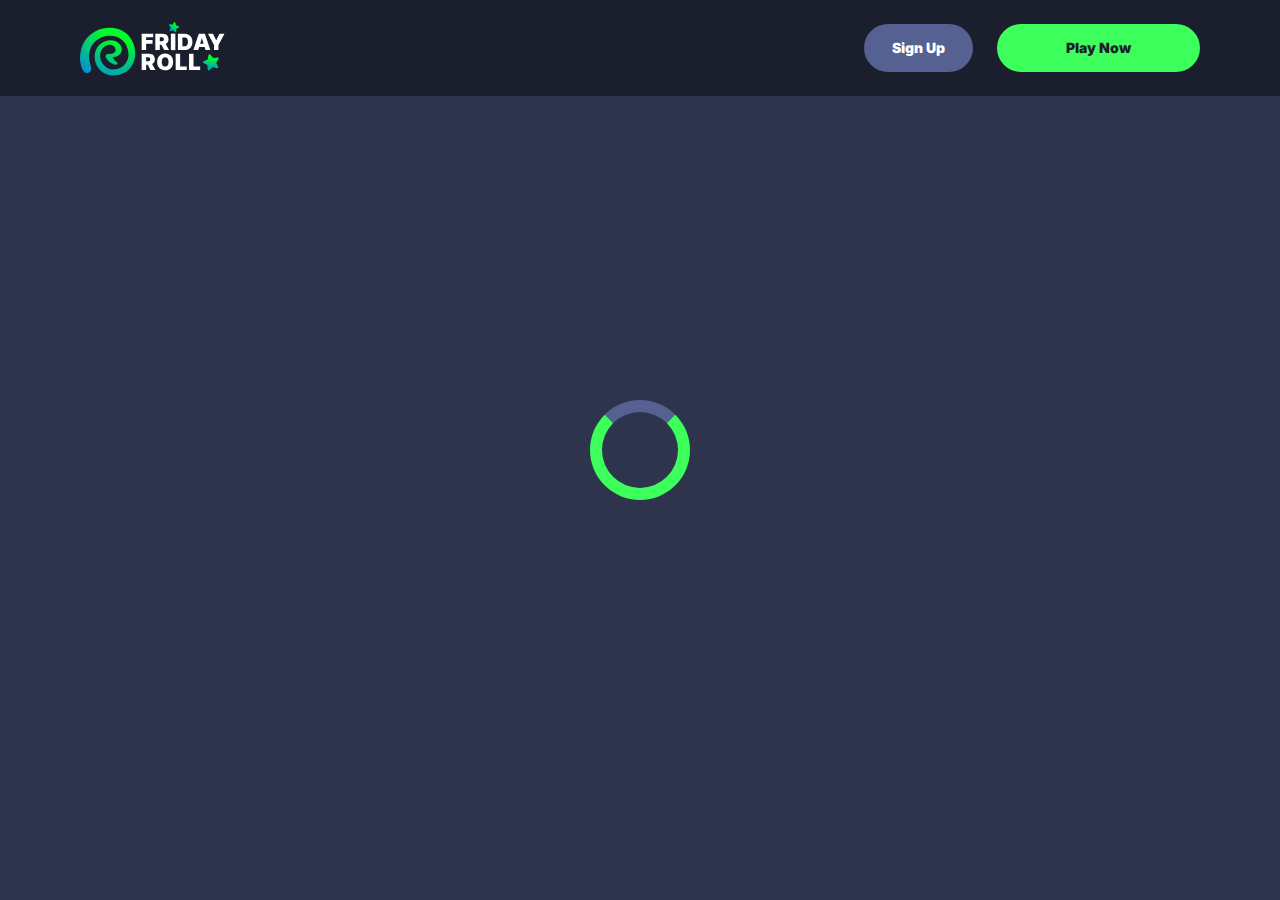
<file: casino.html>
<!doctype html>
<html lang="">
  <head>
    <script src="./index.js"></script>

    <link rel="manifest" href="./manifest.json" />

 
    <!-- Google Fonts -->
    <link rel="preconnect" href="https://fonts.googleapis.com" />
    <link rel="preconnect" href="https://fonts.gstatic.com" crossorigin />
    <link
      href="https://fonts.googleapis.com/css2?family=Inter:wght@300;400;500;600;700&display=swap"
      rel="stylesheet"
    />
      
    <!-- Google Fonts -->
    <link rel="preconnect" href="https://fonts.googleapis.com" />
    <link rel="preconnect" href="https://fonts.gstatic.com" crossorigin />
    <link
      href="https://fonts.googleapis.com/css2?family=Roboto:wght@300;400;500;600;700&display=swap"
      rel="stylesheet"
    />
      
    <!-- Google Fonts -->
    <link rel="preconnect" href="https://fonts.googleapis.com" />
    <link rel="preconnect" href="https://fonts.gstatic.com" crossorigin />
    <link
      href="https://fonts.googleapis.com/css2?family=Roboto:wght@300;400;500;600;700&display=swap"
      rel="stylesheet"
    />

    <meta
      name="viewport"
      content="width=device-width, initial-scale=1, minimum-scale=1, maximum-scale=2"
    />
    <link
      rel="preload"
      as="image"
      href="_assets/images/1763977584-426245417243397659.svg"
      fetchpriority="high"
    />
    <link rel="stylesheet" href="./normalize.css" />
    <link rel="stylesheet" href="./index.css" />
    <meta name="theme-color" content="" />
    <title>Modern Online Casino with Bonuses and Secure Withdrawals</title>
    <meta name="description" content=" Play at FridayRoll – a licensed online casino offering thousands of games, generous bonuses, fast payouts, and 24/7 support. Enjoy safe gaming on any device.
" />
    <meta property="og:title" content="Modern Online Casino with Bonuses and Secure Withdrawals" />
    <meta property="og:description" content=" Play at FridayRoll – a licensed online casino offering thousands of games, generous bonuses, fast payouts, and 24/7 support. Enjoy safe gaming on any device.
" />
    <link
      rel="canonical"
      href="https://fridayroll-online.com"
    />
    <meta property="og:site_name" content="Modern Online Casino with Bonuses and Secure Withdrawals" />
    <meta property="og:locale" content="en-CA" />
    <meta property="og:image" content="_assets/images/1763977563-123242.webp" />
    <meta property="og:image:width" content="1200" />
    <meta property="og:image:height" content="630" />
    <meta property="og:type" content="website" />
    <meta name="twitter:card" content="summary_large_image" />
    <meta name="twitter:site" content="fridayroll-online.com" />
    <meta name="twitter:title" content="Modern Online Casino with Bonuses and Secure Withdrawals" />
    <meta name="twitter:description" content=" Play at FridayRoll – a licensed online casino offering thousands of games, generous bonuses, fast payouts, and 24/7 support. Enjoy safe gaming on any device.
" />
    <meta name="twitter:image" content="_assets/images/1763977563-123242.webp" />
    <meta name="twitter:image:width" content="1200" />
    <meta name="twitter:image:height" content="630" />
    <link rel="icon" href="_assets/images/1763977573-favicon-cdnwlfridaystaticcom.svg" type="image/x-icon" sizes="16x16" />
    <meta name="language" content="en-CA" />
    <link rel="apple-touch-icon" href="" sizes="96x96" />
    <link
      rel="icon"
      href="_assets/images/1763977579-favicon-cdnwlfridaystaticcom.svg"
      type="image/webp"
      sizes="192x192"
    />
    <meta http-equiv="X-UA-Compatible" content="IE=edge" />
    <meta name="keywords" content="casino, online casino, gambling, slots, table games" />
    <link rel="icon" type="image/x-con" href="_assets/images/1763977573-favicon-cdnwlfridaystaticcom.svg" />
    <link rel="manifest" href="/manifest.json" />
    <link
      rel="preload"
      href="_assets/images/1763977631-123242.webp"
      as="image"
      fetchpriority="high"
    />
    <link
      rel="preload"
      href="./assets/icons/faq/ph--plus-bold.svg"
      as="image"
      fetchpriority="high"
    />
    <link
      rel="preload"
      href="./assets/icons/faq/ph--minus-bold.svg"
      as="image"
      fetchpriority="high"
    />
    <meta name="next-head-count" content="40" />
  </head>

  <body>
    <header class="header">
      <div class="headerBlock">
        <div class="headerLogoContainer">
          <a href="fridayroll-online.com" aria-label="Main page"
            ><img
              class="header__logo logo"
              src="_assets/images/1763977584-426245417243397659.svg"
              alt="FridayRoll Logo"
          /></a>
        </div>
        <ul class="nav__list">
          <li class="nav__item">
            <a
              class="nav__link"
              href="casino.html?id=example-offer-id"
              aria-label="Sign Up"
              id="navSignUp"
            >
              Sign Up
            </a>
          </li>
          <li class="nav__item nav__itemLarge">
            <a
              class="nav__link nav__linkLarge"
              href="casino.html?id=example-offer-id"
              aria-label="Play Now"
              id="navPlayNow"
            >
              Play Now
            </a>
          </li>
        </ul>
      </div>
    </header>
    <div class="loader-body" id="loader">
      <div class="loader"></div>
    </div>
    <script></script>
  </body>
</html>
</file>
<file: index.css>
.main,.wrapper{width:100%;display:flex;position:relative}.btn,.main,.wrapper{position:relative}.btn,.not-found-title,.subtitle,.title{font-family:var(--accent-font);font-weight:900}.btn,.nav__item,.subtitle,.title{font-weight:900}.operatorElementGrey,.payElementGrey{mix-blend-mode:screen}.btn,.heroTitle,.subtitle,.title{text-transform:uppercase}.casinoCard,.heroTitle,.nav__list{letter-spacing:0}.cardName,.casinoCard,.loader-body,.not-found-content{text-align:center}.bonusDetailsImage,.cardImage{filter:drop-shadow(0 .125rem .125rem rgb(0 0 0 / .75))}.btn:hover,.gameContainer:hover,.nav__item:hover{transform:scale(1.1)}.btn:hover,.faqLabel:hover,.gradientContainer:hover,.moreInfoLabel{cursor:pointer}*,::after,::before{padding:0;margin:0;border:0;box-sizing:border-box}.btn,.btn--large{border-radius:6.25rem;line-height:1.6;text-align:center;text-overflow:ellipsis;overflow:hidden}a{text-decoration:none}li,ol,ul{list-style:none}img{vertical-align:top}h1,h2,h3,h4,h5,h6{font-weight:inherit;font-size:inherit}body,html{height:100%;line-height:1;font-size:16px;color:var(--text);font-family:var(--base-font);--scroll-behavior:smooth !important;scroll-behavior:smooth!important}body.overflow{overflow:hidden}.wrapper{min-height:100%;flex-direction:column;overflow-x:hidden}.container{max-width:90rem;margin:0 auto}.main{flex:1 1 auto;flex-direction:column;background:var(--main-bg)}.block{margin:0 auto;max-width:70rem;padding:0}.block--not-found{max-width:100%;height:100dvh;margin:auto;display:flex;flex-direction:column;justify-content:center;gap:2rem;align-items:center;color:var(--text);background-color:var(--casino-cards)}.btn,.loader-body{justify-content:center;display:flex}.not-found-title{font-size:4rem;color:var(--welcome-bonus-text)}.btn,.btn a{color:var(--button-text)}.not-found-content{font-size:1.5rem;margin:.3125rem;color:var(--text)}.block--not-found button{margin-top:1.875rem}.btn{width:13.625rem;height:3.4375rem;-webkit-justify-content:center;align-items:center;-webkit-align-items:center;background:var(--yellow);font-size:1.25rem;transition:0.2s;box-shadow:inset 0 0 0 .125rem transparent,0 0 0 .125rem #fff0}.btn--large{width:17.5rem;height:5.4375rem;font-size:1.75rem;gap:6.25rem;box-shadow:inset 0 0 0 .1875rem #fff0,0 .125rem 0 0 #fff0;background:var(--yellow-button);color:var(--main-button-text)}.btn--medium{width:13rem;height:3.25rem;font-size:1.25rem;line-height:1.6}.content,.subtitle,.title{line-height:1.39;color:var(--text)}.btn--small{width:9.125rem}.title{font-size:3.5rem}.title span{color:var(--text)}.subtitle{font-size:2.5rem}.content{font-family:var(--base-font);font-size:1.25rem}.logo{width:100%;height:auto}.heroTitle,.nav__item{font-family:var(--accent-font)}.nav__select__container{cursor:pointer;scale:1!important;transform:scale(1)!important}.nav__select{background:var(--bg);color:var(--lang-select-color);text-transform:uppercase;cursor:pointer}:root{--accent-font:'Inter', sans-serif;--base-font:'Roboto', sans-serif;--welcome-bonus-font:'Roboto', sans-serif;--lang-select-color:#222829;--bg:#1B1F2D;--bg-light:#2D344C;--main-bg:#1B1F2D;--text:#eef1f2;--text-black:#ffffff;--table-head:#556190;--text-head:#ffffff;--hero-title-text:#222829;--yellow:#556190;--yellow-button:#3CFF5B;--welcome-bonus-bg:#2D344C;--button-text:#ffffff;--main-button-text:#1B1F2D;--border-color:#efefdc;--casino-cards:#2D344C;--welcome-bonus-text:#3CFF5B;--bonus-border-head:#efefdc;--bonus-border:#000033;--pay-back:#deeadf;--providers-back:#2D344C;--faq-label:#2D344C;--bg-footer:#1B1F2D;--copyright:#e7e7d5;--link-hover:#eef1f2;--icon-color:;--top-games-hover-fg:#deeadf}.loader-body{width:100%;height:100vh;align-content:center;transition:0.5s;align-items:center;background-color:var(--casino-cards)}.header,.nav__item{justify-content:center;display:flex}.loader__img{width:7.5rem;height:7.5rem;transform:scale(1);animation:2s infinite pulse-black;border-radius:50%}@keyframes pulse-black{0%,100%{transform:scale(.8);box-shadow:0 0 0 1.25rem var(--yellow)}70%{transform:scale(1);box-shadow:0 0 0 .625rem #fff0}}.loader{width:6.25rem;height:6.25rem;border:.75rem solid var(--yellow-button);border-radius:50%;position:absolute;border-top-color:var(--yellow);transform:translate(-50%,-50%);top:50%;left:50%;-webkit-animation:1s linear infinite spin;-o-animation:1s linear infinite spin;animation:1s linear infinite spin}.loader-body.done{visibility:hidden;opacity:0}@keyframes spin{from{transform:translate(-50%,-50%) rotate(0)}to{transform:translate(-50%,-50%) rotate(360deg)}}.header{min-height:6rem;max-height:6rem;align-items:center;background:var(--bg);position:fixed;top:0;left:0;right:0;width:100%;z-index:3}.headerBlock{width:100%;height:100%;display:flex;gap:.625rem;align-items:center;justify-content:space-between;padding:1.5rem 10rem}.headerLogoContainer{height:100%;max-width:8.75rem;width:8.75rem;margin-left:0;display:flex}.headerLogoContainer a{margin:auto;width:100%}.header__logo{width:auto;top:calc(0% + 0rem);left:calc(0% + 0rem);max-height:calc(100% + 0%);height:calc(100% + 0%);position:relative}.nav__list{display:flex;gap:1.5rem}.nav__item{align-items:center;font-size:.875rem;line-height:1.7;transition:0.2s;border-radius:6.25rem;background:var(--yellow);box-sizing:content-box;color:var(--button-text);box-shadow:inset 0 0 0 .125rem transparent,0 .125rem 0 0 #fff0}.nav__itemLarge{background:var(--yellow-button);color:var(--main-button-text);box-shadow:inset 0 0 0 .125rem #fff0,0 .125rem 0 0 #fff0}.nav__item:hover{cursor:pointer}.nav__link{color:var(--button-text);padding:.75rem 1.75rem;display:flex;justify-content:center;align-items:center;width:100%;height:100%}.nav__linkLarge{color:var(--main-button-text);padding:.75rem 4.3125rem}@media (max-width:90rem){.headerBlock{max-width:70rem;margin:0 auto;padding:1.5rem 0}}@media (max-width:75rem){.block{padding:0 2.5rem}.headerBlock{padding:1.5rem 3rem 1.5rem 2.7rem}}@media (max-width:64rem){.headerBlock{padding:1.5rem 3rem 1.5rem 2.7rem}.headerLogoContainer{margin-left:0}}.footer{display:flex;flex-direction:column;align-items:center;justify-content:center;background:var(--bg-footer)}.footerContainer{max-width:90rem;margin:0 auto;width:100%}.footerTop{padding-top:1.625rem;padding-bottom:.5rem;width:100%;display:flex;justify-content:center;position:relative}.footerLogoContainer{position:absolute;top:.5rem;left:10rem}.footer__logo{width:8.75rem;height:auto}.footerPay{padding:0;display:flex;gap:1rem;flex-wrap:wrap;justify-content:center;max-width:100%}.payElementGrey{max-height:2rem;width:auto}.payElementColor{display:none;max-height:2rem;width:auto}.bonusDetailsInfo .bonusDetailBlockAdd,.heroTextMobile,.moreInfoInput,.operatorBlock:hover .operatorElementGrey,.payBlock:hover .payElementGrey,.topCasinoChipsLeftMobile{display:none}.faqInput:checked+.faqLabel+.faqContent,.heroTextDesktop,.operatorBlock:hover .operatorElementColor,.payBlock:hover .payElementColor{display:block}.footerMiddle,.footerOperator{display:flex;justify-content:center}.footerMiddle{padding-top:.5rem;padding-bottom:0;width:100%}.footerOperator{max-width:40.5rem;width:80%;padding:0;flex-wrap:wrap;gap:.5rem}.operatorElementColor,.operatorElementGrey{max-height:2rem;width:auto;margin-bottom:1rem}.operatorElementColor{display:none}.footerBottom{padding-top:.625rem;padding-bottom:.625rem}.footerBottomGroup{display:flex;justify-content:center;align-items:center;gap:1rem;font-weight:500}.footerBottomAge{font-size:2rem;line-height:1.1875;color:var(--copyright)}.footerBottomCopyright{font-size:1.25rem;line-height:2;color:var(--copyright)}@media (max-width:86.25rem){.footerTop{padding-top:1.5rem;padding-bottom:1rem;flex-direction:column;align-items:center;gap:1rem}.footerLogoContainer{position:static;display:block}.footer__logo{width:8.75rem;height:auto}}@media (max-width:64rem){.footerOperator{width:60%}.payElementColor,.payElementGrey{max-height:1.75rem}.operatorElementColor,.operatorElementGrey{max-height:1.5625rem}}@media (max-width:55rem){.footerOperator{width:70%}}@media (max-width:48rem){.not-found-title{font-size:4rem}.btn--large,.not-found-content{font-size:1.25rem}.btn--large{width:15rem;height:4.5rem;gap:.625rem;line-height:1.6;border-radius:6.25rem;background:var(--yellow-button)}.header{min-height:6rem;max-height:6rem}.headerBlock{padding:1.5rem 2.5rem 1.5rem 2.3rem}.headerLogoContainer{max-width:7.25rem;width:7.25rem}.header__logo{height:auto;top:calc(0% + 0rem);left:calc(0% + 0rem);max-width:calc(7.25rem + 0%);width:calc(7.25rem + 0%);position:relative}.nav__list{gap:.5rem}.nav__item{font-size:.625rem;border-radius:6.25rem}.nav__link{padding:.5rem 1.15625rem}.nav__linkLarge{padding:.5rem 1.75rem}.footer__logo{width:5.5rem;height:auto}}@media (max-width:36.25rem){.footerBottomGroup{gap:.625rem}.footerPay{gap:.4rem}.footerOperator{gap:.4rem;width:80%}.operatorElementColor,.operatorElementGrey,.payElementColor,.payElementGrey{max-height:1.375rem}.footerBottomAge{font-size:1.625rem}.footerBottomCopyright{font-size:1rem}}@media (max-width:36rem){.btn,.btn--large{border-radius:6.25rem}.subtitle,.title{font-weight:900;font-family:var(--accent-font);word-wrap:break-word}.btn--large{width:15rem;height:4.5rem;gap:.625rem;font-size:1.5rem;line-height:1.6;background:var(--yellow-button)}.btn--medium{font-size:1.125rem;line-height:1.6}.title{font-size:2rem}.subtitle{font-size:1.5rem}.footerMiddle{padding-top:0;padding-bottom:0}.footerOperator{max-width:26rem;width:100%}.footerBottomGroup,.footerPay{gap:.625rem}.payElementColor,.payElementGrey{max-height:1.375rem}.operatorElementColor,.operatorElementGrey{max-height:1.375rem;margin-bottom:.4rem}.footerBottomAge,.footerBottomCopyright{font-size:1.125rem;line-height:1.17;color:var(--copyright)}}@media (max-width:30rem){.footerBottomGroup{gap:.1875rem;font-weight:400}.payElementColor,.payElementGrey{max-height:1rem}.footerBottomAge,.footerBottomCopyright{font-size:.75rem}.footerBottomGroup,.footerPay{gap:.5rem}}.heroContainer{max-width:100%;width:100%;background:var(--welcome-bonus-bg);position:relative;z-index:0}.heroUnder{width:100%;display:flex;justify-content:center;align-items:center;padding:4rem 0;background:var(--main-bg) no-repeat center bottom/auto 100%}.heroMainTitle{max-width:70rem;width:70rem;border-radius:.9375rem;background:var(--welcome-bonus-bg);padding:1.4375rem 3.75rem;text-transform:uppercase;font-size:1.75rem;line-height:1.214;text-align:center;margin:0;color:var(--text)}.hero,.heroButton,.heroGroup{z-index:1;position:relative}.hero{max-width:90rem;width:100%;margin:0 auto;padding:8.53125rem 0 8.75rem;max-width:calc(90rem + 0%);width:calc(100% + 0%);background:url(_assets/images/1763977600-123242.webp) right calc(10.5rem + 0rem) top calc(8.5rem + -2rem) / auto calc(63% + 0%) no-repeat}.heroBlock{position:relative;width:100%;max-width:70rem;margin:0 auto}.heroGroup{width:100%;margin-bottom:5.03125rem;display:flex;flex-direction:column;gap:3rem}.heroTitle{max-width:22.75rem;font-size:4rem;font-weight:900;line-height:1.5625;color:var(--hero-title-text);text-shadow:0 .25rem .25rem rgb(0 0 0 / .25);font-family:var(--welcome-bonus-font)}.heroTextGroup{max-width:70%;margin-bottom:0}.heroText{font-size:2rem;line-height:1.1875;min-height:2.375rem;font-weight:500;color:var(--text)}.heroTextBonus{max-width:50%}.heroLink{display:block;width:18.125rem}.heroButton,.gamesButton,.advantagesButton,.bonusDetailsButton,.topCasinoButton{width:18.125rem;font-size:1.75rem}@media (max-width:85rem){.hero{padding:8.53125rem 0 8.75rem;background:url(_assets/images/1763977600-123242.webp) right calc(1rem + 0rem) top calc(10rem + -2rem) / auto calc(55% + 0%) no-repeat}.heroTextBonus{max-width:65%}}@media (max-width:75rem){.heroMainTitle{max-width:52.0625rem}}@media (max-width:64rem){.hero{padding:8.53125rem 0 8.75rem;background:url(_assets/images/1763977600-123242.webp) right calc(1rem + 0rem) top calc(10rem + -2rem) / auto calc(50% + 0%) no-repeat}.heroGroup{gap:2rem}.heroTextBonus{max-width:70%}.heroTitle{max-width:22.75rem;font-size:3rem}.heroText{font-size:1.5rem;min-height:1.7rem}}@media (max-width:58.125rem){.hero{padding:8.53125rem 0 8.75rem;background:url(_assets/images/1763977600-123242.webp) right calc(1rem + 0rem) top calc(10rem + -2rem) / auto calc(45% + 0%) no-repeat}.heroTextBonus{max-width:64%}.heroMainTitle{max-width:34.1875rem}}@media (max-width:48rem){.heroTextBonus,.heroTextGroup{max-width:100%}.heroText,.heroTitle{font-family:var(--accent-font)}.hero{padding:24.09375rem 0 2.75rem;background:url(_assets/images/1763977600-123242.webp) center top calc(10rem + -2rem) / auto calc(36% + 0%) no-repeat}.heroUnder{height:4rem}.heroBlock{text-align:center}.heroGroup{margin-bottom:0;gap:1.45rem;align-items:center}.heroTextGroup{margin-top:1.55rem}.heroTextDesktop{display:none}.heroTextMobile{display:block}.heroLink{margin-left:auto;margin-right:auto;width:16.375rem;position:relative;left:0}.heroButton,.gamesButton,.advantagesButton,.bonusDetailsButton,.topCasinoButton{font-size:1.5rem;width:16.375rem;height:4.8125rem}.heroTitle{max-width:22.75rem;font-size:3.5rem;display:none}.heroText{text-transform:uppercase;font-size:1.5rem;line-height:1.5;min-height:auto;color:var(--text)}.heroMainTitle{padding:1rem .8125rem;font-size:1.25rem;max-width:38.5rem}}.bonusDetailsTitle,.sprovidersTitle,.topCasinoGroup,.topCasinoTitle{margin-bottom:3rem}@media (max-width:43.75rem){.heroMainTitle{max-width:31rem}.heroUnder{padding:5.5rem 2.5rem}}@media (max-width:36rem){.heroBlock,.heroTextGroup{margin-left:0}.hero{background:url(_assets/images/1763977631-123242.webp) center top calc(3.5rem + 2rem) / auto calc(50% + -10%) no-repeat}.heroBlock{padding-right:0;padding-left:0}.heroTitle{margin-left:2.5rem;margin-top:0}}@media (max-width:34.375rem){.hero{background:url(_assets/images/1763977631-123242.webp) center top calc(5.5rem + 2rem) / auto calc(50% + -10%) no-repeat}.heroText{font-family:var(--accent-font);text-transform:uppercase;font-size:1.2rem}.heroUnder{height:4rem}.heroMainTitle{padding:.5rem;font-size:1rem}}@media (max-width:25.875rem){.hero{background:url(_assets/images/1763977631-123242.webp) center top calc(4.2rem + 2rem) / auto calc(50% + -10%) no-repeat}.heroGroup{gap:2rem}.heroUnder{height:4rem}.heroTitle{margin-top:0;max-width:22.75rem;font-size:2.6rem;line-height:110%}.heroText{font-size:1.1rem;line-height:1.1;min-height:1.32rem}}@media (max-width:23.4375rem){.hero{padding:15rem 0 1rem;background:url(_assets/images/1763977631-123242.webp) center top calc(2.5rem + 2rem) / auto calc(55% + -10%) no-repeat}.heroGroup{gap:1rem}.heroUnder{height:2rem;padding:2.5rem 1.5rem}.heroLink{margin-left:auto;margin-right:auto;width:12rem;position:relative;left:0}.heroTitle{margin-top:0;max-width:22.75rem;font-size:2.6rem;line-height:110%}.heroText{font-size:.8rem;line-height:1;min-height:1rem;margin-left:1rem;margin-right:1rem}.heroButton,.gamesButton,.advantagesButton,.bonusDetailsButton,.topCasinoButton{font-size:1rem;line-height:1;width:12rem!important;height:3rem;margin:0 auto}}.cardBonus,.cardName,.cardWelcome{max-width:100%}.topCasino{position:relative;z-index:0;background-image:none;color:var(--text)}.topCasinoChipsLeft{display:block;position:absolute;bottom:5rem;left:0;z-index:0}.topCasinoBlock{padding-top:4.5rem;position:relative;z-index:1}.topCasinoGroup{max-width:100%;display:flex;flex-wrap:wrap;gap:1.6625rem;justify-content:flex-start;align-items:stretch}.cardBonus,.cardWelcome{margin:auto;font-family:var(--base-font)}.sgradientContainer,.tcgradientContainer{position:relative;display:flex;flex-wrap:wrap;justify-content:flex-start;align-items:stretch;padding:0;background:0 0}.bonusTableRowContainer::before,.gggradientContainer::before,.pygradientContainer::before,.sgradientContainer::before,.tcgradientContainer::before{content:"";position:absolute;top:-.125rem;left:-.125rem;right:-.125rem;bottom:-.125rem;background:0 0;z-index:-1;border-radius:.5rem}.casinoCard{width:16.25rem;height:auto;padding:2rem 1.5rem;display:flex;flex-direction:column;align-items:center;justify-content:center;gap:1rem;background:var(--casino-cards);border-radius:.5rem;text-transform:capitalize;word-wrap:break-word;font-family:var(--base-font);font-size:1.25rem;line-height:1.2}.cardButton,.cardButton span{width:12.625rem}.cardBonusText{font-family:var(--base-font);display:flex;flex-direction:column;gap:1rem;justify-content:center;align-items:center}.cardWelcome{color:var(--welcome-bonus-text);font-size:1.5rem;line-height:1.17}.cardBonus{font-size:1.25rem;line-height:1.15}.cardImage{margin-top:0;justify-self:flex-start}.cardName{font-family:var(--base-font);font-weight:500;font-size:1.25rem;line-height:1.2}.gamePlayText,.gameTitle{font-family:var(--base-font);font-weight:500}.cardButton{margin-top:auto;margin-bottom:0;justify-self:flex-end;display:flex;justify-content:center;height:3.5rem}.topCasinoButton{width:17.5rem;margin:0 auto}@media (max-width:75rem){.topCasinoGroup{justify-content:center}}@media (max-width:64.375rem){.topCasino{background-image:none}.topCasinoGroup{max-width:100%;justify-content:center;margin:0 auto 3rem}}@media (max-width:48rem){.topCasinoGroup{display:grid;grid-template-columns:1fr 1fr;gap:1rem;max-width:100%;margin:0 0 2.5rem;padding-left:2.5rem;padding-right:2.5rem}.casinoCard{width:100%}}@media (max-width:36rem){.casinoCard,.tcgradientContainer::before{border-radius:.5rem}.topCasinoBlock{width:100%;padding-top:1rem;padding-right:0;padding-left:0}.cardName,.topCasinoChipsLeft{display:none}.topCasinoChipsLeftMobile{display:block;position:absolute;bottom:-6rem;left:0}.topCasinoTitle{max-width:18.75rem;margin-left:2.5rem;margin-right:2.5rem}.casinoCard{padding:1rem 1.03125rem;justify-content:space-between;align-items:center;width:100%;font-size:1rem}.cardImage{margin-top:0;max-width:10rem;width:10rem;height:4rem}.cardBonusText{gap:.5rem}.cardWelcome{font-size:1.5rem;line-height:1.17}.cardBonus{font-size:1rem;line-height:1.1875;max-width:70%}.cardButton,.cardButton span{max-width:12.5rem;width:12.5rem}.cardButton{padding:0;height:3.375rem;font-size:1.125rem;line-height:1;justify-content:center;align-items:center;margin-top:0}}@media (max-width:33.125rem){.topCasinoGroup{grid-template-columns:1fr}.cardBonus{max-width:100%}}.bonus .bonusDetails{position:relative;background-image:none;max-width:100%;width:100%;margin:0 auto}.bonusChipsRight{display:block;position:absolute;top:-8rem;right:0}.bonusDetailsBlock,.gamesBlock,.sprovidersBlock{padding-top:8.75rem;padding-bottom:8.75rem}.bonusTable{display:flex;flex-direction:column;gap:1.5rem;margin-bottom:3rem}.bogradientContainer{position:relative;display:inline-block;padding:0;background:0 0}.bonusTableHeader,.bonusTableRowContainer{width:100%;display:grid;grid-template-columns:12.875rem repeat(5,1fr);font-size:1.25rem;border-radius:.5rem}.bogradientContainer::before{content:"";position:absolute;top:-.0625rem;left:-.0625rem;right:-.0625rem;bottom:-.0625rem;background:0 0;z-index:-1;border-radius:.5rem}.bonusTableHeader{row-gap:1.5rem;line-height:2}.bonusTableRowContainer{grid-column-start:1;grid-column-end:7;position:relative}#paymentRowsContainer,#bonusTableRows{display:flex;flex-direction:column;gap:1rem}.bonusTableRow.bonusTableHeader{background:var(--table-head)}.bonusDetailsWelcome{width:15rem!important}.bonusTableRow>div:not(.bonusDetailsInfo){padding-top:1rem;padding-bottom:1rem}.bonusTableRow:not(.bonusTableHeader)>div:not(.bonusDetailsInfo){background:var(--casino-cards);color:var(--text)}.bonusDetailsImage,.bonusDetailsText,.moreInfoLabel{border-right:.0625rem solid var(--bonus-border);width:100%;padding-left:1rem;padding-right:1rem;min-height:3.75rem;display:flex;justify-content:center;align-items:center}.bonusDetailBlock .bonusDetailsText,div.bonusTableHead:nth-child(6) p{border-right:none}.bonusDetailsContainer .bonusDetailsText{border-right:.0625rem solid var(--bonus-border);justify-content:flex-start;height:2.5rem;margin-top:.5rem;margin-bottom:.5rem;min-height:auto}.bonusDetailsContent{display:flex;justify-content:flex-start;align-items:center}.bonusTableRow.bonusTableHeader>div.bonusTableHead{font-size:1.5rem;line-height:1.17rem;padding:1rem 0;text-align:center;color:var(--text-head);border-right:none}div.bonusTableHead p{width:100%;border-right:.0625rem solid var(--bonus-border-head);height:3.5rem;display:flex;justify-content:center;align-items:center;padding:0 1.2rem;line-height:1.17}.bonusTableRow div.bonusDetailsInfo{background:0 0}.bonusDetailsInfo{margin-top:.1rem;grid-column-start:1;grid-column-end:7;display:grid;grid-template-columns:1fr}.bonusDetailsInfo .bonusDetailBlock{display:grid;grid-template-columns:12.875rem 5fr;border-bottom:.0625rem solid var(--bonus-border);font-size:1.25rem;line-height:2;color:var(--text)}.bonusDetailBlock p{padding:0 1rem;width:100%}.moreInfoLabel{display:flex;transition:0.5s}.bonusTableRow.bonusTableHeader>div.bonusTableHead .bonusClaimBonus{width:16.2rem}.bonusButton-deposit{background:var(--yellow);width:10.5rem;height:3.25rem;font-size:1.25rem;line-height:1.2}.bonusButton{width:13.5625rem;height:3.5rem;background:var(--yellow);margin-left:1.71875rem;margin-right:1rem}div:has(.moreInfoInput+.moreInfoLabel)~.bonusDetailsInfo{display:none}div:has(.moreInfoInput:checked+.moreInfoLabel)~.bonusDetailsInfo{display:grid}.bonusDetailsButton{margin:0 auto}@media (max-width:65.625rem){.bonusTableRow.bonusTableHeader>div.bonusTableHead .bonusClaimBonus{width:15rem}.bonusButton{margin-left:1rem;width:13rem}}@media (max-width:64.375rem){.bonusDetailsInfo,.bonusTableRowContainer{grid-column-start:1;grid-column-end:6}.bonusDetails{background-image:none}.bonusTable{font-size:1rem}.bonusTableHeader,.bonusTableRowContainer{grid-template-columns:repeat(5,1fr)}.bonusTableHeader>div:nth-child(2),.bonusTableRowContainer>div:nth-child(2){display:none}.bonusDetailsInfo .bonusDetailBlock{line-height:1.2;grid-template-columns:11.25rem 4fr}.bonusDetailsInfo{margin-top:.5rem}.bonusDetailsImage{min-width:6.25rem;height:auto;min-height:auto}.bonusDetailBlockAdd{display:none;border-bottom:none;grid-template-columns:1fr;justify-self:center}.bonusDetailsPicture,.bonusHeaderCasino{min-width:11.25rem}}@media (max-width:48rem){.bonusDetailsInfo,.bonusTableRowContainer{grid-column-start:1;grid-column-end:5}.bonusDetailsBlock{padding-top:7.5rem;padding-bottom:6rem}.bogradientContainer::before,.bonusTableHeader,.bonusTableRowContainer,.bonusTableRowContainer::before{border-radius:.5rem}.bonusTableHeader>div:nth-child(6),.bonusTableRowContainer>div:nth-child(6){display:none}.bonusTable{font-size:1.125rem;gap:1.5rem}.bonusTableHeader,.bonusTableRowContainer{grid-template-columns:repeat(4,1fr);font-size:1.125rem;row-gap:1.5rem}.bonusDetailBlock{grid-template-columns:11rem 3fr}.bonusDetailsImage,.bonusDetailsText,.moreInfoLabel{border-right:none;padding-left:.5rem;padding-right:.5rem;min-height:4rem}.bonusDetailsRate{border-left:.0625rem solid var(--bonus-border)}.bonusTableRow>div:not(.bonusDetailsInfo){padding-top:.5rem;padding-bottom:.5rem}.bonusDetailsPicture,.bonusHeaderCasino{min-width:11rem}.bonusDetailsImage{height:auto;min-height:auto}.bonusDetailsContainer .bonusDetailsText{border-right:.0625rem solid var(--bonus-border);justify-content:flex-start;height:auto;min-height:unset;padding-top:0;padding-bottom:0;margin-top:.5rem;margin-bottom:.5rem}.bonusTableRow.bonusTableHeader>div.bonusTableHead{font-size:1.125rem;line-height:1.17;padding:.5rem 0;text-align:center;color:var(--text-head);border-right:none}div.bonusTableHead p{border-right:none;height:3.625rem}.bonusTableHead>.bonusHeaderCasino{border-right:.0625rem solid var(--bonus-border-head)}.bonusDetailsInfo{margin-top:1rem}.bonusDetailsInfo .bonusDetailBlock{grid-template-columns:11rem 5fr}.bonusDetailsInfo .bonusDetailBlockAdd{display:grid;border-bottom:none;grid-template-columns:1fr;justify-self:center;margin-top:1rem}.bonusDetailBlock p{padding:.5rem .625rem .5rem .5rem;font-size:1.125rem;line-height:1.5}.bonusDetailsInfo .bonusDetailBlockAdd span{font-size:1rem;line-height:1}.bonusDetailsInfo .bonusDetailBlock .bonusButton{max-width:12.75rem;width:12.75rem;padding:0;height:3.375rem;font-size:1.125rem;line-height:1.39}}.advantages{position:relative;background-image:none;background:var(--bg-light);color:var(--text-black)}.bonusChipsRightMobile,.faqInput,.faqInput+.faqLabel+.faqContent,.gamesChipsLeftMobile,.payMethodGroupTwo,.paymentChipsMobile{display:none}.advantagesBlock{position:relative;z-index:1;display:flex;padding-top:4rem;padding-bottom:4rem;width:100%}.advantagesDescription{width:28rem;border-right:.125rem solid var(--border-color);padding-right:2rem}.advantagesTitle{margin-bottom:2.5rem;color:var(--text-black);font-size:2.5rem}.advantagesAppTitle{margin-bottom:3rem;max-width:21.375rem}.advantagesList{display:flex;flex-direction:column;gap:2.5rem;margin-bottom:2.5rem}.advantagesItem{display:flex;gap:1rem;align-items:center}.advantagesText{font-size:1.5rem;line-height:1.17;max-width:90%;word-wrap:break-word}.advantagesLink{display:block;width:17.5rem}.advantagesButton{width:17.5rem;max-height:5.152rem}.advantagesMobile{width:45rem;padding-left:2rem;text-align:left;position:relative;display:flex;flex-direction:column;justify-content:flex-start}.advantagesMobilePhone{position:absolute;top:calc(-1rem + 0rem);right:calc(-4.5rem + 0rem);max-width:calc(40% + 0%);height:auto;margin-bottom:2.5rem}.advantagesStoreGroup{display:flex;flex-direction:column;gap:1.5rem;align-self:flex-start}@media (max-width:87.5rem){.advantagesMobilePhone{right:calc(-4rem + 0rem)}}@media (max-width:78.125rem){.advantagesBlock{padding-left:2.5rem;padding-right:2.5rem}.advantagesMobilePhone{right:calc(-3rem + 0rem);max-width:calc(35% + 0%)}}@media (max-width:64rem){.advantages{position:relative}.advantagesStoreGroup{flex-direction:column}.advantagesMobilePhone{position:static;height:auto;margin-bottom:2.5rem}}@media (max-width:58.125rem){.advantages{position:relative;color:var(--text-black)}.advantagesBlock{flex-direction:column-reverse;gap:5rem}.advantagesDescription{width:100%;border-right:none;padding-right:0}.advantagesStoreGroup{flex-direction:row;align-self:center}.advantagesMobile{width:100%;padding-left:0}.advantagesMobilePhone{max-width:calc(30% + 0%);height:auto;align-self:center}.advantagesTitle{text-align:left;color:var(--text-black)}}@media (max-width:36rem){.bonusChipsRight{display:none}.bonusDetailsInfo .bonusDetailBlockAdd{justify-self:flex-end;padding:0}.bonusDetailsInfo .bonusDetailBlockAdd span{margin:0}.bonusDetailsButton{margin-left:auto}.bonusTableRow .bonusTableHead .bonusHeaderTextSpins{padding-left:.2rem;padding-right:.2rem}.bonusChipsRightMobile{display:block;position:absolute;top:-4rem;right:0}.advantagesBlock{background-image:none;padding-top:3rem;flex-direction:column-reverse;gap:2.5rem}.advantagesDescription{padding:1.5rem}.advantagesMobile{width:100%;padding:1.5rem;margin-bottom:0}.advantagesButton,.advantagesLink{margin-left:auto;margin-right:auto;width:15.5625rem}.advantagesAppTitle,.advantagesTitle{color:var(--text-black);margin-bottom:1.5rem;max-width:100%}.advantagesTitle{text-align:left;font-size:1.5rem;line-height:1}.advantagesText{font-size:1.125rem;line-height:1.17}.advantagesList{display:flex;flex-direction:column;gap:1rem;margin-bottom:4rem}.advantagesLink{max-width:15.5625rem}.advantagesStoreGroup{flex-direction:row;align-self:center}.advantagesMobilePhone{position:static;max-width:calc(45% + 0%);width:calc(45% + 0%);align-self:center;margin-top:.5rem;margin-bottom:1.5rem}.bonusesCircleContainer{background:0 0}}.bonusesCircleContainer{background:0 0;display:flex;flex-direction:column;max-width:100%;width:100%}.games{background:0 0;position:relative}.gamesTitle{margin-bottom:3rem;margin-left:0}.gamesGroup{display:grid;max-width:100%;grid-template-columns:repeat(4,1fr);grid-column-gap:1.3125rem;grid-row-gap:1.5rem;justify-items:center;margin-bottom:3rem}.gggradientContainer{opacity:0;transition:0.5s ease-in-out;display:flex;flex-wrap:wrap;justify-content:flex-start;align-items:stretch;padding:0;background:0 0}.gameDescription,.playBlock{justify-content:center;display:flex}.gameDescription{position:absolute;top:0;left:0;transition:0.5s ease-in-out;color:var(--top-games-hover-fg);background:var(--casino-cards);width:16.5rem;height:8.875rem;align-items:center;flex-direction:column;gap:1rem;padding:.625rem;border-radius:.5rem}.gamesButton,.gamesLink{width:17.5rem}.gameImage{border-radius:.5rem}.playBlock{align-items:center;gap:.5rem}.gameContainer{transition:0.2s;position:relative;border-radius:.5rem}.gameContainer:hover .gggradientContainer{opacity:1}.gamePlayLink{display:flex;gap:.875rem;justify-content:center;align-items:center;font-size:1.625rem;line-height:1.875rem;font-weight:500}.gameTitle{text-align:center;word-break:break-word;font-size:1.5rem;line-height:1}.gamePlayText{display:block;font-size:1.5rem;line-height:1.17}.connectSubtitle,.connectTitle,.depositTitle,.history,.historySubtitle,.historyTitle{color:var(--text-black)}.gamesLink{display:block;margin:0 auto}@media (max-width:75rem){.bonusDetailsBlock{padding-left:2.5rem;padding-right:2.5rem}.bonusDetailsWelcome{width:13rem!important}.gameDescription,.gameImage{width:13.75rem;height:7.375rem}.gamesBlock{padding:8.75rem 2.5rem}.gamesTitle{margin-left:0}.gameDescription{gap:.5rem;padding:.5rem}.gameTitle{font-size:1.2rem}}@media (max-width:64rem){.gameDescription,.gameImage{width:15rem;height:8rem}.gamesGroup{max-width:100%;grid-template-columns:repeat(2,15.625rem);justify-content:center}.gameDescription{gap:.5rem;padding:.5rem}}@media (max-width:32.5rem){.headerLogoContainer,.header__logo{top:calc(0% + 0rem);left:calc(0% + 0rem);max-width:calc(5.8rem + 0%);width:calc(5.8rem + 0%)}.nav__list{flex-direction:row;align-items:center}.nav__item{display:none}.nav__itemLarge{display:flex}.header__logo{height:auto}.footer__logo{width:5.5rem;height:auto}.gamesGroup{grid-template-columns:repeat(1,15.625rem)}}.applicationCircleContainer,.historyCircleContainer,.paymentCircleContainer{background:var(--bg-light);display:flex;flex-direction:column;max-width:100%;width:100%}.history,.payMethod{background-image:none}.history{position:relative}.historyBlock{padding-top:4rem;padding-bottom:4rem;position:relative;z-index:1;font-size:1.25rem;line-height:2}.historyTitle{margin-bottom:1.5rem;margin-top:0}.historySubtitle{margin-bottom:2.5rem;margin-top:2.5rem}.applicationDescriptionTwo,.bonusesDescriptionNext,.depositDescriptionLast,.historyDescription,.idiomasDescriptionTwo,.providersDescriptionTwo{margin-top:1.5rem}.historyGroup{display:flex;gap:4.75rem}.depositColumn,.historyColumn,.supportColumn{flex-basis:50%}.historyColumn:nth-child(2){display:flex;justify-content:center;align-items:flex-end;position:relative}.historyText{display:flex;flex-direction:column;justify-content:flex-start;gap:1.5rem;max-width:33rem}.historyList{display:flex;flex-direction:column;margin-left:.5rem}.connectItem,.historyItem,.supportItem{word-wrap:break-word;list-style:disc inside}.historyImage{position:absolute;top:calc(-2.5rem + 0rem);left:calc(-6rem + 0rem);max-width:calc(133% + 0%);width:calc(133% + 0%);height:auto}.historySecondTitle{margin-top:5rem}@media (max-width:88.125rem){.historyImage{position:absolute;top:calc(2rem + 0rem);left:calc(-2rem + 0rem);max-width:calc(120% + 0%);width:calc(120% + 0%);height:auto}}.connectGroup,.connectList{flex-direction:column;display:flex}@media (max-width:36rem){.gameTitle,.gamesLink span{margin 0 auto}.gamesBlock{padding-top:7rem;padding-bottom:6rem}.gameContainer,.gameDescription,.gameImage,.gggradientContainer::before{border-radius:.5rem}.gamesGroup{grid-column-gap:.5rem;grid-row-gap:1.3rem;justify-items:center;margin-bottom:2rem}.gameDescription,.historyText{gap:1rem}.gamePlayText{font-size:1.125rem}.gamesLink{margin-left:auto;width:17.5rem}.historyCircleContainer{background:var(--bg-light)}.historyBlock{padding-top:2.5rem;padding-left:2.5rem;padding-right:2.5rem;font-size:1.125rem;line-height:1.78}.historyTitle{max-width:70%;margin-bottom:2.5rem}.historyList{margin-top:1rem}}.connectDescriptionLast,.connectList,.depositDescription,.supportDescription{margin-bottom:1.5rem}.connect,.deposit,.idiomas,.providers{background-image:none;color:var(--text-black)}.connectBlock{padding-top:3rem}.connectTitle,.depositTitle{margin-top:0;margin-bottom:1.5rem;font-size:2.5rem}.connectSubtitle{font-size:2.5rem;margin-top:1.5rem}.connectGroup{gap:1rem;font-size:1.25rem;line-height:2}.depositBlock,.idiomasBlock{padding-top:3rem;padding-bottom:4rem}.depositGroup,.idiomasGroup{display:flex;gap:4rem;font-size:1.25rem;line-height:2}.depositList{margin-top:1.5rem;display:flex;flex-direction:column}.applicationItem,.availableGamesItem,.bonusesItem,.depositItem,.providersItem{list-style:disc;margin-left:1rem}@media (max-width:84.375rem){.deposit{background-image:none}.depositGroup{flex-direction:column;gap:3rem}.depositColumn{flex-basis:100%}}.payMethod{position:relative}.payMethodBlock{padding-top:8.75rem;padding-bottom:8rem}.payMethodTitle{margin-bottom:3rem;font-size:3.5rem;line-height:1}.payMethodGroup{display:flex;flex-direction:column;gap:1.1rem}.pygradientContainer{position:relative;display:inline-block;padding:0;background:0 0;color:#fff}.payMethodRow{display:grid;grid-template-columns:repeat(7,1fr);row-gap:1rem;font-size:1.25rem;line-height:2;font-weight:500;border-radius:.5rem}.payMethodItem{margin:.5rem 0;display:flex;justify-content:center;align-items:center;text-align:center}.payMethodItemContent,.payMethodRow>.payMethodItem:first-child,.payMethodRow>.payMethodItem:last-child{justify-content:center}.payMethodItemContent{border-right:.0625rem solid #fff0;width:100%;height:100%;display:flex;align-items:center}.payMethodRow:first-child>.payMethodItem .payMethodItemContent,.payMethodRow>.payMethodItem:nth-child(7){border:none}.payMethodRowHeader{background:var(--table-head);height:3.75rem;font-weight:500;font-size:1.125rem;line-height:1.17;color:var(--text-head)}.payMethodRow:first-child>.payMethodItem{padding-left:.5rem;padding-right:.5rem}.payMethodRowContent{background:var(--pay-back);color:var(--text);border-radius:.5rem}.payMethodRowContent>.payMethodItem:not(:last-child){border-right:.0625rem solid var(--bonus-border-head)}.payMethodGroupTwo .payMethodItemDeposit,.payMethodGroupTwo .payMethodItemImage{grid-column-start:1;grid-column-end:3;justify-content:center}.payMethodMethod{min-width:7.625rem}.payMethod .payMethodItemWide{min-width:9.375rem;text-align:center}.payMethodItemDeposit{width:12rem}.payMethodImage{filter:drop-shadow(.0625rem .0625rem .125rem rgb(0 0 0 / .75))}@media (max-width:76.25rem){.payMethod .payMethodItemWide{min-width:unset}.payMethodItemDeposit{width:8rem;margin:auto;text-align:center}.payMethodLink{display:block;width:7rem}.bonusButton-deposit{background:var(--yellow);width:7rem;height:3.25rem;font-size:1.25rem;line-height:1.2;margin:auto}}@media (max-width:56.25rem){.payMethodRow{font-size:1rem}}@media (max-width:48rem){.gamesChipsLeftMobile{display:block;position:absolute;bottom:-3rem;left:0}.payMethod{background-image:none}.payMethodTitle{margin-bottom:2.5rem;font-size:2rem;line-height:1}.payMethodGroup{display:none}.bonusButton-deposit{background:var(--yellow);width:12.5rem;height:3.125rem;font-size:1.125rem;line-height:1}.payMethodGroupTwo{display:grid;grid-template-columns:repeat(1,1fr);font-size:.875rem;line-height:1.14;font-weight:500;row-gap:1rem}.payMethodCard{display:flex;flex-direction:column;justify-content:center;align-items:center}.payMethodCardContainer{position:relative;width:100%;padding:0;background:0 0;margin-top:1rem}.payMethodCardContainer::before{content:"";position:absolute;top:-.125rem;left:-.125rem;right:-.125rem;bottom:-.125rem;background:0 0;z-index:-1;border-radius:.5rem}.payMethodCardPicture{background:var(--table-head);border-radius:.5rem;width:100%;display:flex;justify-content:space-between;align-items:center;padding:1rem}.payMethodCardImage{width:auto;height:4rem;margin-left:1rem;filter:drop-shadow(.0625rem .0625rem .125rem rgb(0 0 0))}.payMethodCardGroup:first-child .payMethodCardImage{filter:drop-shadow(.0625rem .0625rem .125rem rgb(0 0 0 / .75))}.payMethodCardDescription{background:var(--pay-back);border-radius:.5rem;display:flex;flex-direction:column;width:100%;padding:.5rem 1rem;font-size:1.125rem;line-height:1.17}.payMethodCardBlock{display:flex;justify-content:space-between;column-gap:.2rem;border-top:.0625rem solid rgb(0 0 0 / .2);border-bottom:.0625rem solid rgb(0 0 0 / .2);padding:.5rem}.payMethodCardBlock:nth-child(1n){border-top:none}.payMethodCardBlock:nth-child(5n){border-bottom:none}.payMethodCardText{color:var(--text)}.payMethodCardItem{color:var(--link-hover)}}.application,.applicationTitle,.idiomasTitle,.providersTitle{color:var(--text-black)}@media (max-width:28.125rem){.payMethodCardPicture{flex-direction:column;gap:1rem}.payMethodCardImage{margin-left:0}}.providersBlock{padding-top:4rem;padding-bottom:4rem}.providersTitle{margin-bottom:1.5rem;font-size:2.5rem}.providersGroup{display:flex;gap:3rem;font-size:1.25rem;line-height:2}.idiomasColumn,.providersColumn{flex-basis:50%;display:flex;flex-direction:column}.idiomasList,.providersList{margin:1.5rem 0;display:flex;flex-direction:column}.sprovidersGroup{display:grid;grid-template-columns:repeat(6,10.75rem);grid-column-gap:1.1rem;grid-row-gap:1rem;justify-content:center}.sprovidersContainer{width:10.75rem;height:5.5rem;padding:0 .625rem;border-radius:.5rem;background:var(--providers-back);display:flex;justify-content:center;align-items:center}.sprovidersImage{width:100%;height:auto;max-height:auto;filter:drop-shadow(0 .0625rem .0625rem rgb(0 0 0 / .75))}@media (max-width:75rem){.sprovidersGroup{grid-template-columns:repeat(5,10.75rem)}}@media (max-width:64rem){.history,.providers{background-image:none}.historyColumn,.providersColumn{flex-basis:100%}.historyColumn:last-child{display:none}.historyText{max-width:100%}.providersGroup{flex-direction:column}.sprovidersGroup{grid-template-columns:repeat(3,10.75rem)}}@media (max-width:36rem){.connectBlock{padding-top:2.5rem;padding-left:2.5rem;padding-right:2.5rem}.connectSubtitle,.connectTitle,.depositTitle{font-size:1.5rem}.connectGroup{font-size:1.125rem;line-height:1.78}.depositBlock{padding:2.5rem 2.5rem 6.75rem}.depositWithdrawTitle{margin-bottom:2.5rem}.depositGroup{font-size:1.125rem;line-height:1.78;gap:2.5rem}.paymentChipsMobile{display:block;position:absolute;top:-15rem;left:0}.payMethodBlock,.sprovidersBlock{padding-top:6rem;padding-bottom:6rem}.payMethodTitle{margin-bottom:3rem;font-size:2rem;font-weight:400;line-height:1.028}.applicationCircleContainer,.paymentCircleContainer{background:var(--bg-light)}.providersBlock{padding-top:2.5rem}.providersTitle{font-size:1.5rem;font-weight:400}.providersGroup{gap:2.5rem;font-size:1.125rem;line-height:1.78}.sgradientContainer::before,.sprovidersContainer{border-radius:.5rem}.sprovidersTitle{margin-bottom:2.5rem;font-size:2rem;max-width:50%}.sprovidersContainer{width:9.625rem;height:4.5rem}.sprovidersGroup{grid-template-columns:repeat(3,9.625rem)}}.application,.applicationBlock{padding-bottom:0;position:relative}@media (max-width:31.875rem){.sprovidersTitle{max-width:100%}.sprovidersGroup{grid-template-columns:repeat(2,9.625rem)}}@media (max-width:21.875rem){.sprovidersContainer{width:10.75rem;height:5.5rem}.sprovidersGroup{grid-template-columns:repeat(1,10.75rem)}}.application,.faq{background-image:none}.applicationBlock{z-index:1;padding-top:8rem;font-size:1.25rem;line-height:2}.applicationTitle{font-size:2.5rem;margin-bottom:3rem;max-width:50%}.applicationGroup{display:flex;gap:2.5rem;position:relative}.applicationColumn{max-width:34.25rem;width:34.25rem;display:flex;flex-direction:column}.applicationList{margin-top:1.5rem;margin-bottom:1.5rem;display:flex;flex-direction:column}.applicationItemDecimal{list-style:decimal;margin-left:1rem}.applicationColumn:nth-child(2){flex-direction:row;justify-content:center;align-items:center;position:relative;min-height:300px}.applicationImage{max-width:100%;width:auto;height:auto}.applicationStoreGroup{margin-top:2.5rem;display:flex;gap:.625rem}.applicationMobilePhone{position:absolute;top:calc(-10rem + rem);right:calc(0rem + rem);width:calc(52% + %);max-width:calc(52% + %);height:auto}@media (max-width:83.125rem){.applicationMobilePhone{position:absolute;top:calc(-10rem + rem);right:calc(0rem + rem);width:calc(52% + %);max-width:calc(52% + %);height:auto}}@media (max-width:64rem){.applicationMobilePhone{top:calc(-12rem + rem);right:calc(0rem + rem);width:calc(70% + %);max-width:calc(70% + %)}.idiomas{background-image:none}.idiomasGroup{flex-direction:column}.idiomasColumn{flex-basis:100%}}@media (max-width:48rem){.applicationBlock{font-size:1.125rem;line-height:1.78}.applicationTitle{font-size:2rem;margin-bottom:1.5rem;max-width:60%}.applicationGroup{width:100%;position:relative;gap:0}.applicationColumn:nth-child(2){position:static;max-width:20%;width:20%}.applicationMobile{position:static;width:0}.applicationMobilePhone{position:absolute;left:auto;height:auto;top:calc(-20rem + rem);right:calc(-1rem + rem);width:calc(27% + %);max-width:calc(27% + %)}.applicationColumn{max-width:80%;width:80%}}@media (max-width:36rem){.applicationBlock{padding-top:7rem}.applicationTitle{max-width:75%}.applicationDescription{max-width:100%}.applicationDescriptionTwo{margin-bottom:1.5rem;max-width:100%}.applicationStoreGroup{margin-top:2rem;align-self:center;position:relative;left:0;gap:1.5rem}.applicationGroup{flex-direction:column-reverse}.applicationColumn,.applicationColumn:nth-child(2){max-width:100%;width:100%}.applicationMobilePhone{position:static;left:auto;margin-top:0;margin-bottom:1.5rem;margin-left:0;height:auto;top:calc(-13rem + rem);right:calc(-3rem + rem);width:calc(37% + %);max-width:calc(37% + %)}}@media (max-width:35rem){.advantagesBlock{background-image:none}.advantagesDescription,.advantagesMobile{padding:0}.advantagesMobilePhone{position:static;top:calc(2.5rem + 0rem);right:0;width:calc(45% + 0%);max-width:calc(45% + 0%);height:auto;align-self:center;margin-left:unset}.advantagesLink{width:15rem;max-width:15rem}.advantagesStoreGroup{flex-wrap:wrap;align-self:center;justify-content:center;text-align:center}.applicationTitle{max-width:100%}.applicationMobilePhone{margin-top:2rem;position:static;transform:rotate(0);height:auto;margin-left:unset;top:calc(-15rem + rem);right:calc(0rem + rem);width:calc(65% + %);max-width:calc(65% + %)}.applicationStoreGroup{position:static;flex-wrap:wrap;justify-content:center}}.idiomasTitle{margin-bottom:2rem;font-size:2.5rem}.idiomasItem{list-style:decimal inside;margin-left:1rem}.faqBlock{padding-top:8.75rem;padding-bottom:7.5rem;max-width:70rem}.faqTitle{margin-bottom:1.5rem;margin-left:0}.gradientContainer::before{content:"";position:absolute;top:-.125rem;left:-.125rem;right:-.125rem;bottom:-.125rem;background:0 0;z-index:-2;border-radius:.5rem}.faqInput:checked+.faqLabel::before,.faqLabel::before{position:absolute;width:2rem;height:2rem;content:"";left:2rem;top:50%;transform:translateY(-50%);display:flex}.faqLabel{display:flex;transition:0.5s;position:relative;border-radius:.5rem;height:auto;margin:0 0 1.5rem}.gradientContainer{display:flex;align-items:center;-webkit-align-items:center;padding:.5rem 2rem .5rem 5.5rem;font-family:var(--accent-font);font-size:1.5rem;line-height:1.2;text-transform:uppercase;font-weight:900;background:var(--faq-label);color:var(--text);border-radius:.5rem;height:auto;width:100%}.faqIcon{position:absolute;top:50%;left:2rem;transform:translateY(-50%)}.faqIcon .minus{display:none}.faqInput:checked+.faqLabel .plus{display:none}.faqInput:checked+.faqLabel .minus{display:inline}.faqContent{padding:.625rem 2.375rem 1.5rem 0;font-size:1.25rem;line-height:2;margin:-1.5rem 0 0;color:var(--text)}@media (max-width:36rem){.idiomasBlock{padding-top:2.5rem}.idiomasTitle{font-size:1.5rem;font-weight:400}.idiomasGroup{gap:2rem;font-size:1.125rem;line-height:1.78}.faqBlock{padding-top:6rem;padding-bottom:6rem}.faqLabel,.gradientContainer,.gradientContainer::before{border-radius:.5rem}.gradientContainer{padding:.5rem 1rem .5rem 3.5rem;font-size:1.125rem;line-height:1.22}.faqIcon{left:1rem}.faqLabel{margin:0 0 1.625rem}.faqInput:checked+.faqLabel::before,.faqLabel::before{width:1.5rem;height:1.5rem;left:1rem}.faqContent{padding:.625rem 0 1.5rem;font-size:1.125rem;line-height:1.78;margin:-1.5rem 0 0}}@media (max-width:25rem){.gradientContainer{font-size:.8rem}.faqLabel{word-wrap:break-word}}.availableGames,.bonuses{background:var(--bg-light);color:var(--text-black)}.availableGamesBlock{padding-top:4rem;padding-bottom:4rem;font-size:1.25rem;line-height:2;max-width:70rem}.availableGamesTitle,.bonusesTitle{margin-bottom:3rem;font-size:3.5rem;color:var(--text-black)}.availableGamesSubtitle,.bonusesSubtitle{color:var(--text-black);font-size:2.5rem}.availableGamesDescriptionLast,.prosAndConsDescriptionNext{margin-top:3rem}.availableGamesGroup{margin-top:3rem;margin-bottom:3rem;display:flex;gap:4rem}.availableGamesList,.bonusesList{display:flex;flex-direction:column}.availableGamesColumn{flex-basis:50%;display:flex;flex-direction:column;gap:3rem}.availableGamesGame,.bonusesColumnBonus{display:flex;flex-direction:column;gap:1.5rem}.support{position:relative;background-image:none}.supportBlock{padding-top:8.75rem;padding-bottom:8.75rem;position:relative;z-index:1;max-width:70rem;color:var(--text)}.supportTitle{margin-bottom:3rem;font-size:3.5rem}.supportGroup{display:flex;gap:3.5rem;font-size:1.25rem;line-height:2}.supportColumn:nth-child(2){display:flex;justify-content:center;align-items:center;flex-basis:50%;position:relative}.supportList{display:flex;flex-direction:column;margin-top:1.5rem;margin-bottom:1.5rem;gap:0}.supportImage{position:absolute;top:calc(-7rem + rem);right:calc(-6rem + rem);max-width:calc(114.5% + %);width:calc(114.5% + %);height:auto}@media (max-width:85rem){.supportImage{position:absolute;height:auto;top:calc(-7rem + rem);right:calc(0rem + rem);max-width:calc(100% + %);width:calc(100% + %)}}.prosAndConsBlock{padding-top:8.75rem;padding-bottom:8.75rem;line-height:2;font-size:1.25rem;max-width:70rem;color:var(--text)}.prosAndConsTitle{font-size:3.5rem;line-height:1;margin-bottom:3rem}.prosAndConsSubtitle{font-size:1.5rem}.prosAndConsGroup{display:flex;gap:1.5rem;margin-top:2.5rem}.prosAndConsColumn{display:flex;flex-direction:column;gap:2.5rem}.prosAndConsList{display:flex;flex-direction:column;margin-left:1rem}.prosAndConsItem{list-style:disc}@media (max-width:48rem){.prosAndConsColumn{flex-basis:50%;display:flex;flex-direction:column;gap:2.5rem}}@media (max-width:36rem){.availableGames{background:var(--bg-light);color:var(--text-black)}.availableGamesBlock{padding-top:2.5rem;padding-bottom:2.5rem;font-size:1.125rem;line-height:1.78}.availableGamesTitle{margin-bottom:2.5rem;font-size:2rem;color:var(--text-black)}.availableGamesSubtitle{font-size:1.5rem}.availableGamesDescriptionLast,.prosAndConsDescriptionNext{margin-top:1.5rem}.availableGamesGroup{margin-top:2.5rem;margin-bottom:1.5rem;gap:2.5rem}.availableGamesColumn,.availableGamesGame,.prosAndConsColumn{gap:1.5rem}.supportTitle{margin-bottom:2.5rem;font-size:2rem;line-height:1}.supportGroup{font-size:1.125rem;line-height:1.78}.prosAndConsBlock{padding-top:6rem;padding-bottom:6rem;font-size:1.125rem;line-height:1.78}.prosAndConsTitle{font-size:2rem;line-height:1;margin-bottom:2.5rem}.prosAndConsSubtitle{font-size:1.125rem;font-family:var(--accent-font);font-weight:900;line-height:1.22}.prosAndConsGroup{display:flex;gap:3.5rem;margin-top:2.5rem;justify-content:space-between}}@media (max-width:31.25rem){.bonusTableHeader,.bonusTableRowContainer{grid-template-columns:5.5rem repeat(3,1fr)}.bonusDetailsImage,.bonusDetailsText,.moreInfoLabel{padding-left:.2rem;padding-right:.2rem;min-height:3rem;font-size:.75rem;line-height:100%}.bonusTableRow>div:not(.bonusDetailsInfo){padding-top:.2rem;padding-bottom:.2rem}.bonusDetailsContainer .bonusDetailsText{height:1.5rem;margin-top:.2rem;margin-bottom:.2rem}.bonusTableRow.bonusTableHeader>div.bonusTableHead{font-size:.75rem;line-height:1.1875;padding:.2rem .5rem}div.bonusTableHead p{height:3.75rem;padding:0}.bonusTableHead>.bonusHeaderCasino{border-right:none}.bonusDetailsInfo .bonusDetailBlock{grid-template-columns:5.5rem 3fr}.bonusDetailsInfo .bonusDetailBlockAdd{grid-template-columns:1fr}.bonusDetailBlock p{padding:.2rem;font-size:.75rem;line-height:100%}.bonusHeaderCasino{min-width:5.5rem}.bonusDetailsPicture{min-width:4.375rem;width:5.5rem;display:flex;justify-content:center;align-items:center}.bonusDetailsImage{min-width:3.75rem;min-height:auto}.connectBlock,.historyBlock{padding-left:2.5rem;padding-right:2.5rem}.historyTitle{max-width:100%}.prosAndConsTitle{font-size:1.2rem}.prosAndConsGroup{flex-direction:column}.prosAndConsColumn{flex-basis:100%;font-size:1.125rem}}.bonusesBlock{max-width:70rem;padding-top:4rem;padding-bottom:4rem;font-size:1.25rem;line-height:2}.bonusesGroup{margin-top:3rem;display:flex;gap:2.8rem;margin-bottom:3rem}.bonusesColumn{flex-basis:50%;display:flex;flex-direction:column;gap:2.5rem}@media (max-width:64rem){.faq,.support{background-image:none}.availableGamesGroup,.bonusesGroup{flex-direction:column}.availableGamesColumn,.bonusesColumn,.supportColumn{flex-basis:100%}.supportBlock{padding-top:6rem;padding-bottom:6rem}.supportTitle{max-width:100%}.supportGroup{flex-direction:column;gap:0}.supportColumn:nth-child(2){flex-basis:100%;display:none}.supportImage{display:none}}@media (max-width:36rem){.bonuses{background:var(--bg-light)}.bonusesBlock{padding-top:2.5rem;padding-bottom:2.5rem;font-size:1.125rem;line-height:1.78}.bonusesTitle{margin-bottom:2.5rem;font-size:2rem;color:var(--text-black)}.bonusesSubtitle{color:var(--text-black);font-size:1.5rem}.bonusesDescriptionNext{margin-top:1.5rem}.bonusesGroup{margin-top:2.5rem;gap:2rem;margin-bottom:1.5rem}.bonusesColumn,.bonusesColumnBonus{gap:1.5rem}}@media (max-width:26.25rem){.applicationTitle,.availableGamesTitle,.bonusesTitle,.connectTitle,.depositTitle,.prosAndConsTitle,.providersTitle,.sprovidersTitle,.title,.title span{font-size:1.2rem}.subtitle,.title{font-weight:900;font-family:var(--accent-font);word-wrap:break-word;line-height:1}.title span{line-height:1}.availableGamesSubtitle,.bonusesSubtitle,.connectSubtitle,.subtitle{font-size:1.1rem}.nav__item{font-size:.625rem;margin-top:8px}.nav__linkLarge{width:4.9rem;font-size:10px;padding:.4rem}.advantages,.advantagesTitle{color:var(--text-black)}.payMethodTitle{margin-bottom:3rem;font-size:1.2rem;font-weight:400;line-height:1.028}.applicationMobilePhone{width:calc(75% + %);max-width:calc(75% + %)}.idiomasTitle{font-size:1.2rem;font-weight:400}.supportTitle{margin-bottom:2.5rem;font-size:1.2rem}}@media (max-width:90rem){.heroTextGroup{max-width:60%}}@media (max-width:70rem){.heroTextGroup{max-width:100%}}@media (max-width:23.4375rem){.gamesLink{width:12rem}}
</file>
